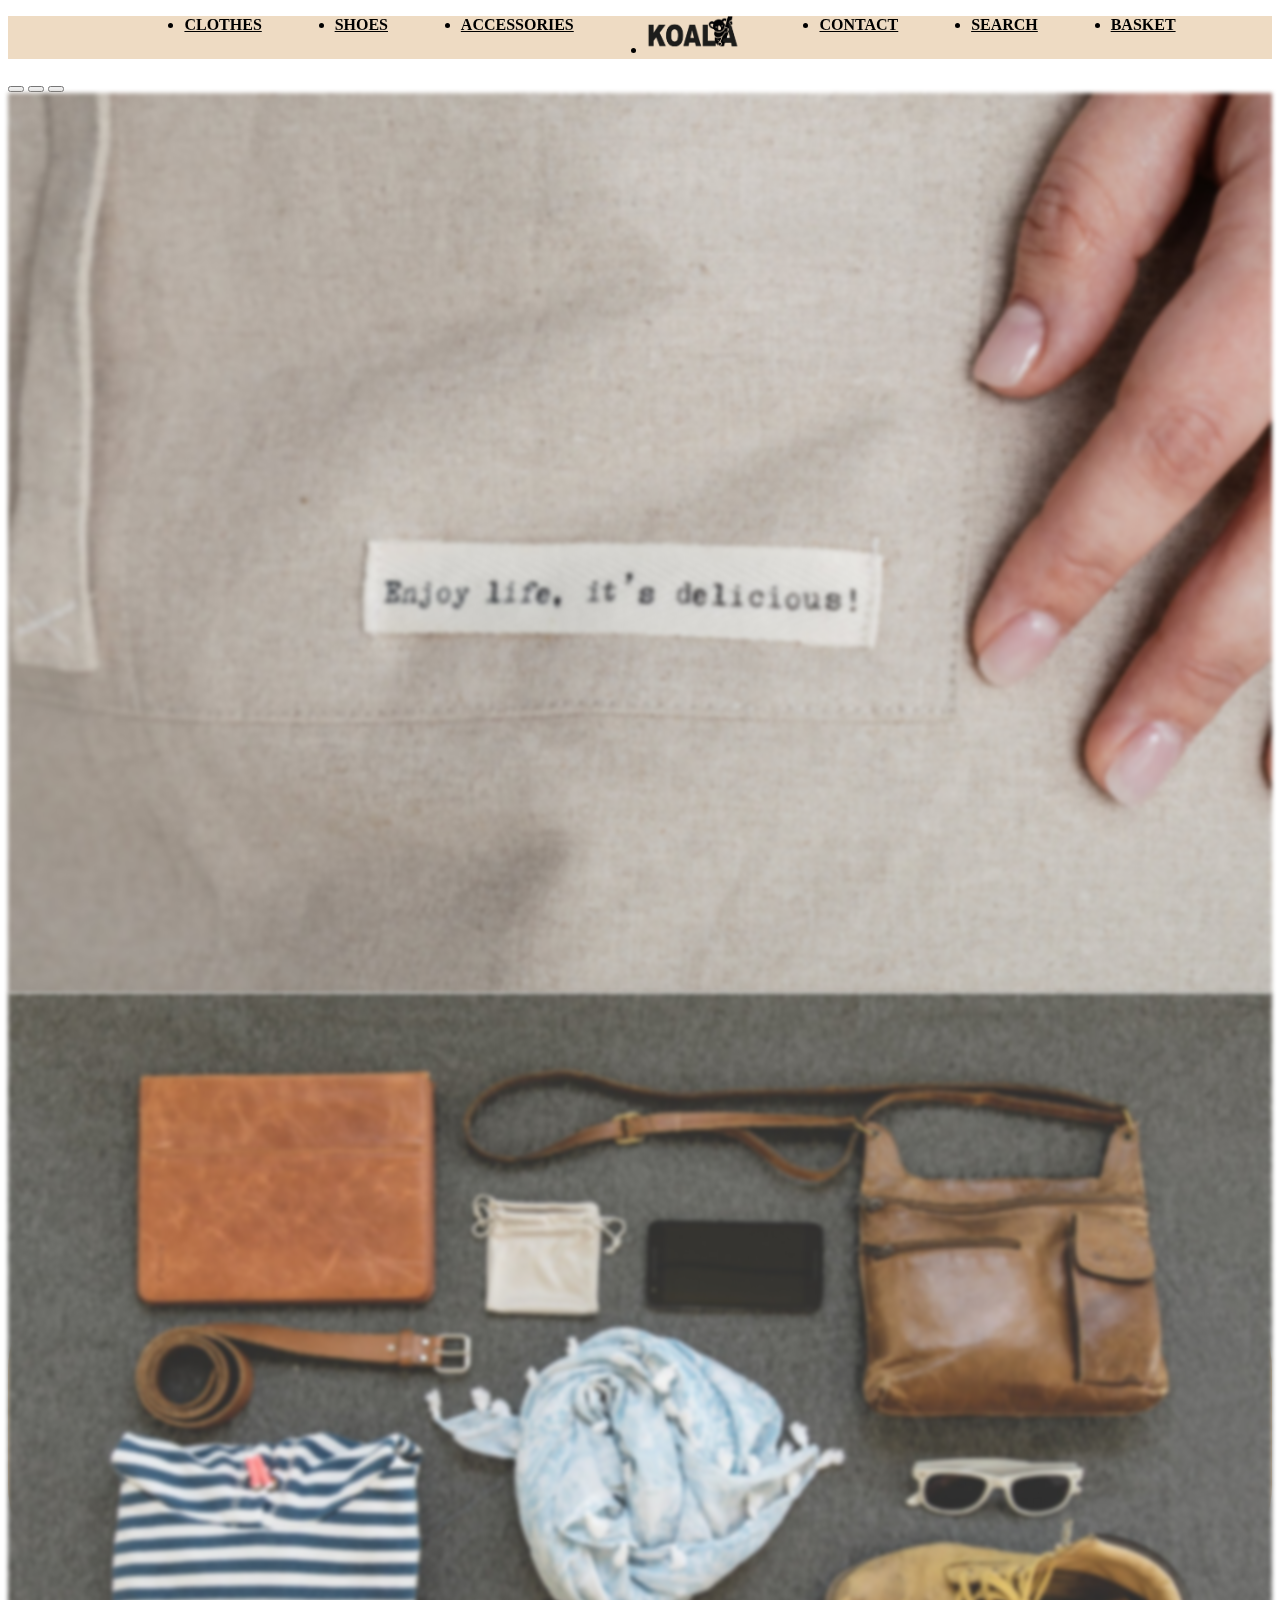
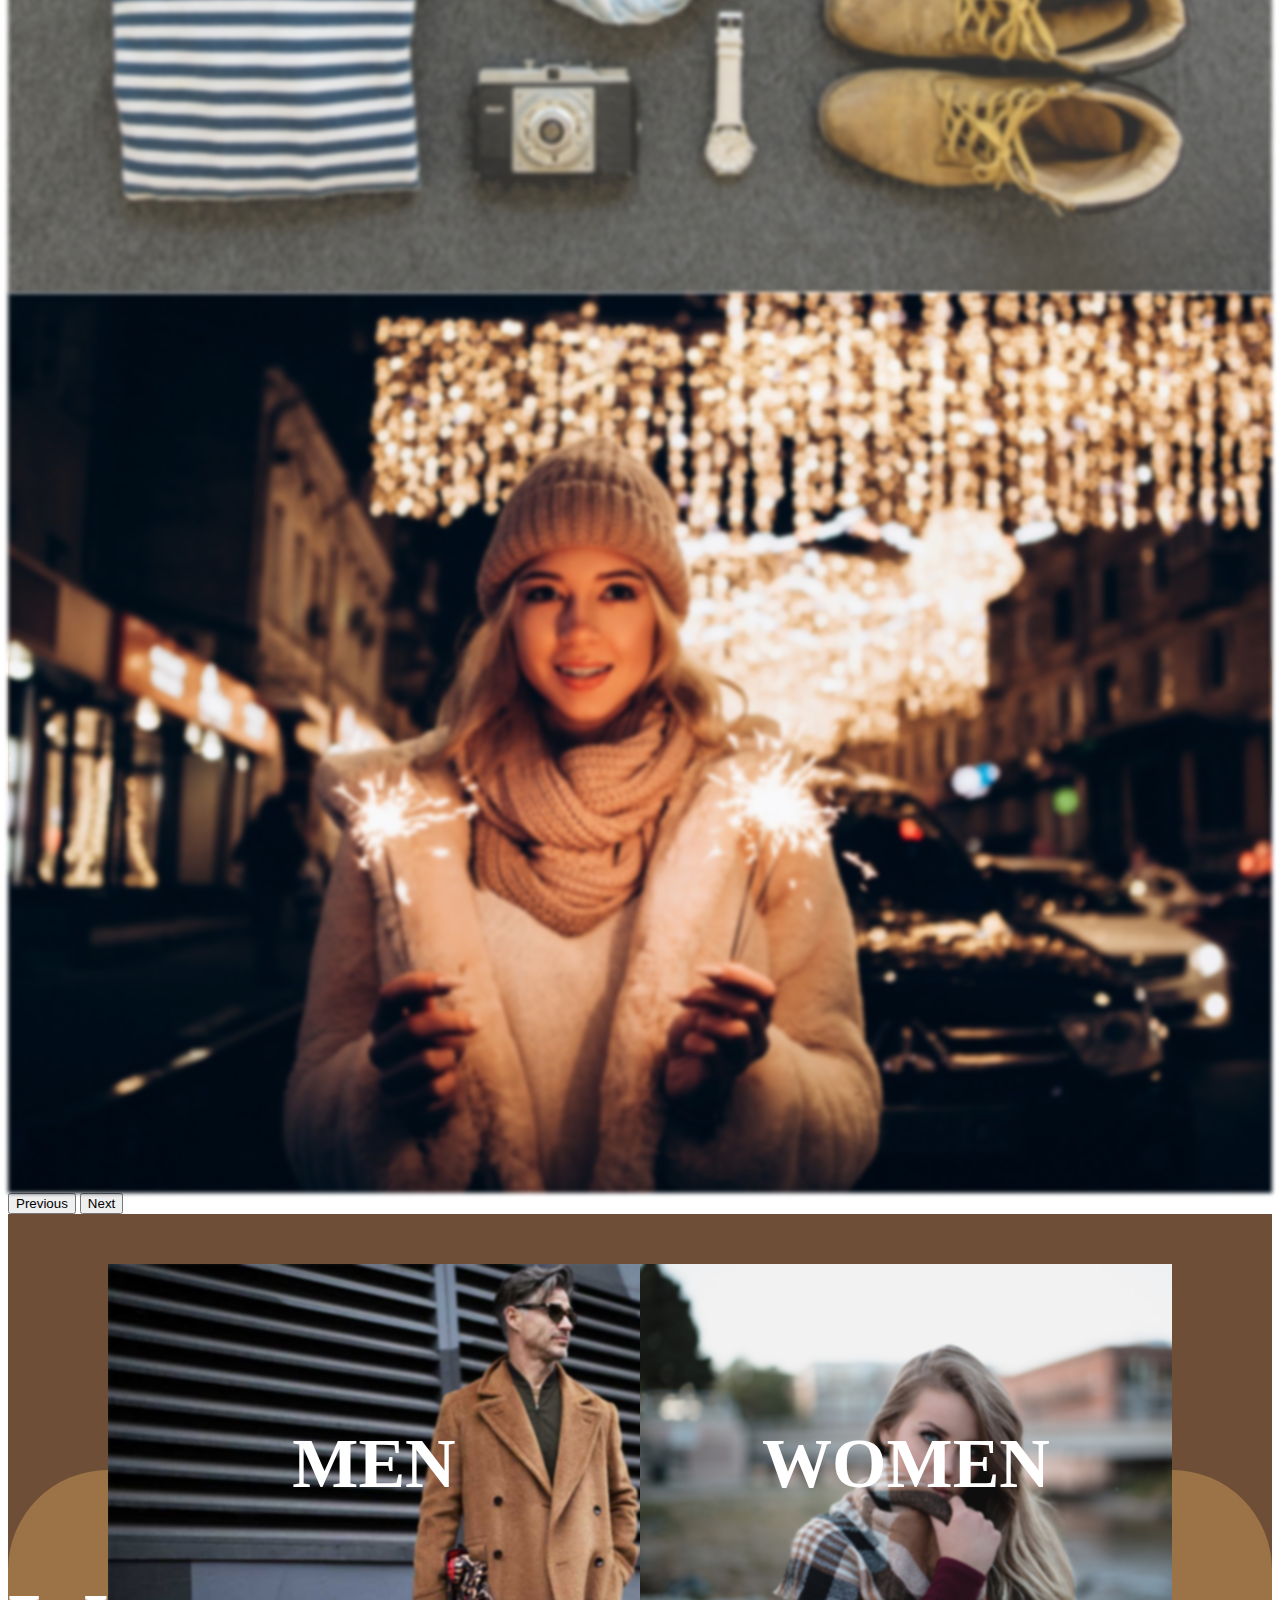
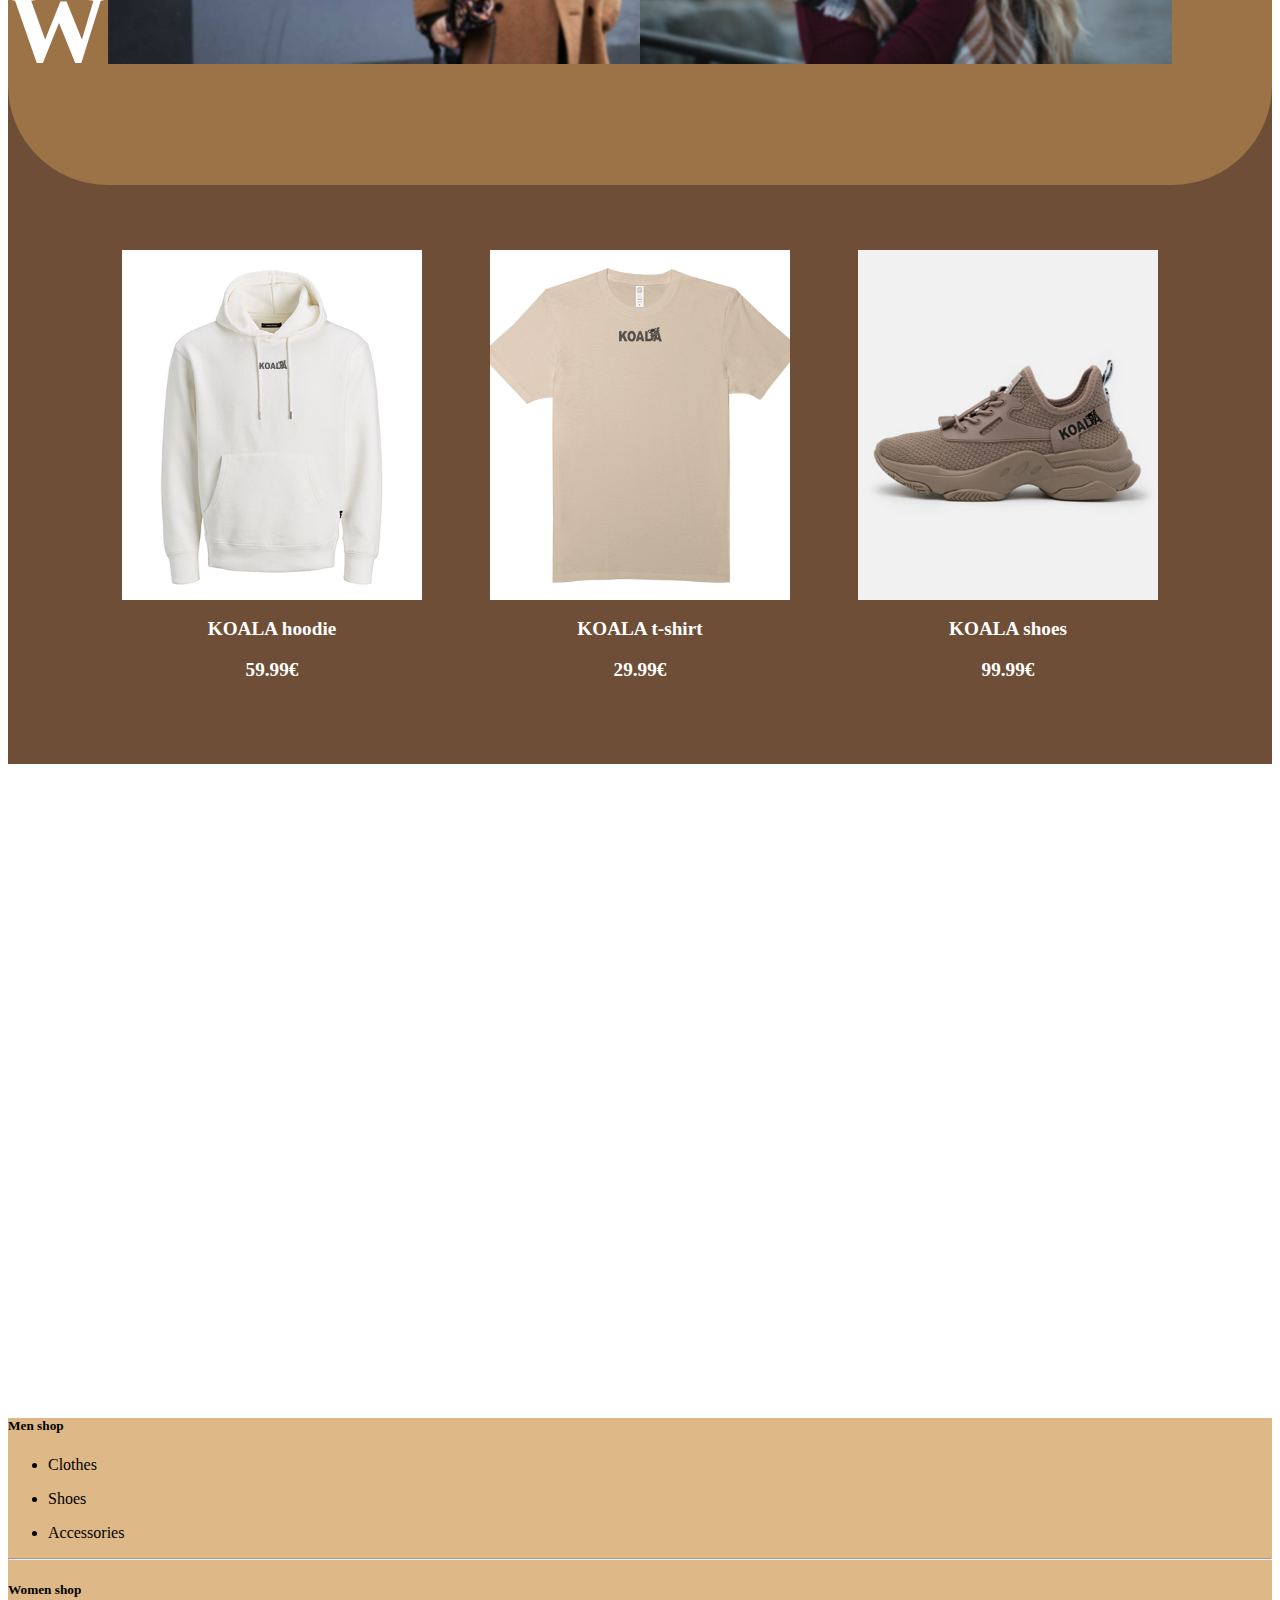
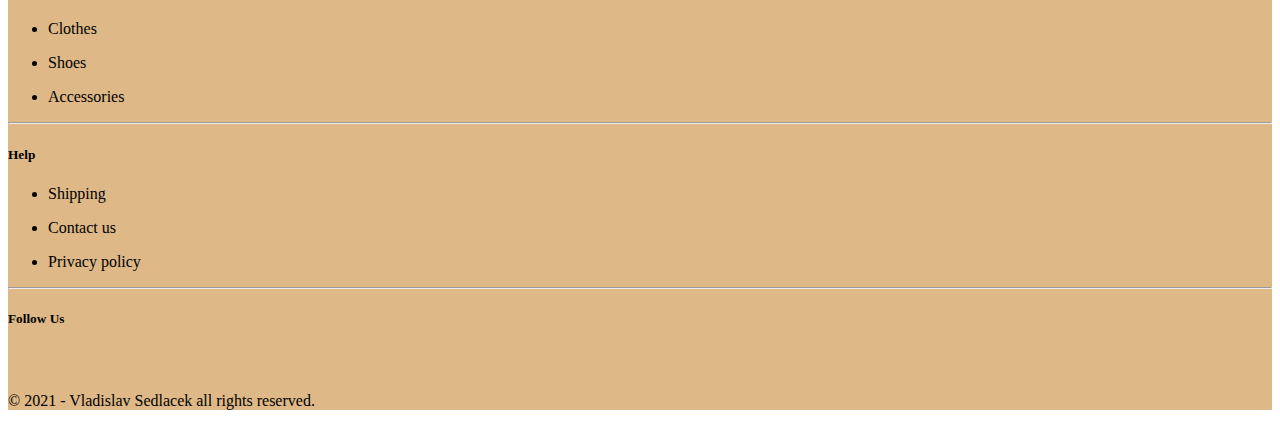
<file: index.html>
<!DOCTYPE html>
<html lang="en">

<head>
    <meta charset="UTF-8">
    <meta http-equiv="X-UA-Compatible" content="IE=edge">
    <meta name="viewport" content="width=device-width, initial-scale=1.0">
    <title>Koala Web</title>
    <link rel="stylesheet" href="https://use.fontawesome.com/releases/v5.0.8/css/all.css" integrity="sha384-3AB7yXWz4OeoZcPbieVW64vVXEwADiYyAEhwilzWsLw+9FgqpyjjStpPnpBO8o8S" crossorigin="anonymous">
    <link href="https://cdn.jsdelivr.net/npm/bootstrap@5.1.3/dist/css/bootstrap.min.css" rel="stylesheet" integrity="sha384-1BmE4kWBq78iYhFldvKuhfTAU6auU8tT94WrHftjDbrCEXSU1oBoqyl2QvZ6jIW3" crossorigin="anonymous">
    <script src="https://cdn.jsdelivr.net/npm/bootstrap@5.1.3/dist/js/bootstrap.bundle.min.js" integrity="sha384-ka7Sk0Gln4gmtz2MlQnikT1wXgYsOg+OMhuP+IlRH9sENBO0LRn5q+8nbTov4+1p" crossorigin="anonymous"></script>
    <link rel="stylesheet" href="styles.css">
</head>

<body>
    <div class="header">
        <!-- navbar -->
        <nav class="navbar navbar-expand-lg fixed-top">
            <div class="collapse navbar-collapse">
                <ul class="navbar-nav">
                    <li class="nav-item active">
                        <a class="nav-link" href="#">clothes</a>
                    </li>
                    <li class="nav-item">
                        <a class="nav-link" href="#">shoes</a>
                    </li>
                    <li class="nav-item">
                        <a class="nav-link" href="#">accessories</a>
                    </li>
                    <li>
                        <img src="./img/koala_logo.png" alt="logo">
                    </li>
                    <li class="nav-item">
                        <a class="nav-link" href="#">contact</a>
                    </li>
                    <li class="nav-item">
                        <a class="nav-link" href="#">search</a>
                    </li>
                    <li class="nav-item">
                        <a class="nav-link" href="#">basket</a>
                    </li>
                </ul>
            </div>
        </nav>
        <!-- slider -->
        <div id="carouselCaptions" class="carousel slide" data-bs-ride="carousel">
            <div class="carousel-indicators">
                <button type="button" data-bs-target="#carouselCaptions" data-bs-slide-to="0" class="active" aria-current="true" aria-label="Slide 1"></button>
                <button type="button" data-bs-target="#carouselCaptions" data-bs-slide-to="1" aria-label="Slide 2"></button>
                <button type="button" data-bs-target="#carouselCaptions" data-bs-slide-to="2" aria-label="Slide 3"></button>
            </div>
            <div class="carousel-inner">
                <div class="carousel-item active">
                    <img src="./img/pexels-photo-7525029.jpeg" class="d-block w-100" alt="slide1">
                    <div class="carousel-caption d-none d-md-block">
                        <div></div>
                        <div class="carousel-header">
                            <p>50% disconts</p>
                        </div>
                        <div class="carousel-button">
                            <a href="#content">SHOP</a>
                        </div>
                    </div>
                </div>
                <div class="carousel-item">
                    <img src="./img/accessories.jpg" class="d-block w-100" alt="slide2">
                    <div class="carousel-caption d-none d-md-block">
                        <div></div>
                        <div class="carousel-header">
                            <p>accessories</p>
                        </div>
                        <div class="carousel-button">
                            <a href="#content">SHOP</a>
                        </div>
                    </div>
                </div>
                <div class="carousel-item">
                    <img src="./img/wintercollection.jpg" class="d-block w-100" alt="slide3">
                    <div class="carousel-caption d-none d-md-block">
                        <div></div>
                        <div class="carousel-header">
                            <p>winter collection</p>
                        </div>
                        <div class="carousel-button">
                            <a href="#content">SHOP</a>
                        </div>
                    </div>
                </div>
            </div>
            <button class="carousel-control-prev" type="button" data-bs-target="#carouselCaptions" data-bs-slide="prev">
                <span class="carousel-control-prev-icon" aria-hidden="true"></span>
                <span class="visually-hidden">Previous</span>
            </button>
            <button class="carousel-control-next" type="button" data-bs-target="#carouselCaptions" data-bs-slide="next">
                <span class="carousel-control-next-icon" aria-hidden="true"></span>
                <span class="visually-hidden">Next</span>
            </button>
        </div>
    </div>

    <!-- web content -->

    <div id="content" class="content">
        <div class="categories">
            <div class="category men">
                <div class="category-box">
                    <a href="#">men</a>
                </div>
            </div>
            <div class="category women">
                <div class="category-box">
                    <a href="#">women</a>
                </div>
            </div>
        </div>
        <div class="items">
            <div class="item">
                <div class="item-image-box">
                    <div class="item-image item-hoodie"></div>
                </div>
                <div class="item-text">
                    <a href="#">KOALA hoodie</a>
                    <p>59.99€</p>
                </div>
            </div>
            <div class="item">
                <div class="item-image-box">
                    <div class="item-image item-tshirt"></div>
                </div>
                <div class="item-text">
                    <a href="#">KOALA t-shirt</a>
                    <p>29.99€</p>
                </div>
            </div>
            <div class="item">
                <div class="item-image-box">
                    <div class="item-image item-shoe"></div>
                </div>
                <div class="item-text">
                    <a href="#">KOALA shoes</a>
                    <p>99.99€</p>
                </div>
            </div>
        </div>
    </div>

    <!--Google map-->
    <div class="container-fluid">
        <div class="map-responsive">
            <iframe src="https://www.google.com/maps/embed/v1/place?key=AIzaSyA0s1a7phLN0iaD6-UE7m4qP-z21pH0eSc&q=Poprad+Forum" width="600" height="450" frameborder="0" style="border:0" allowfullscreen></iframe>
        </div>
    </div>

    <!-- Footer -->
    <footer class="page-footer font-small mdb-color lighten-3 pt-4">

        <div class="container text-center text-md-left">

            <div class="row">

                <div class="col-md-4 col-lg-3 mr-auto my-md-4 my-0 mt-4 mb-1">

                    <h5 class="font-weight-bold text-uppercase mb-4">Men shop</h5>

                    <ul class="list-unstyled">
                        <li>
                            <p>
                                <a href="#!">Clothes</a>
                            </p>
                        </li>
                        <li>
                            <p>
                                <a href="#!">Shoes</a>
                            </p>
                        </li>
                        <li>
                            <p>
                                <a href="#!">Accessories</a>
                            </p>
                        </li>
                    </ul>
                </div>

                <hr class="clearfix w-100 d-md-none">

                <div class="col-md-2 col-lg-2 mx-auto my-md-4 my-0 mt-4 mb-1">

                    <h5 class="font-weight-bold text-uppercase mb-4">Women shop</h5>

                    <ul class="list-unstyled">
                        <li>
                            <p><a href="#!">Clothes</a></p>
                        </li>
                        <li>
                            <p><a href="#!">Shoes</a></p>
                        </li>
                        <li>
                            <p><a href="#!">Accessories</a></p>
                        </li>
                    </ul>
                </div>
                <hr class="clearfix w-100 d-md-none">
                <div class="col-md-4 col-lg-3 mx-auto my-md-4 my-0 mt-4 mb-1">
                    <h5 class="font-weight-bold text-uppercase mb-4">Help</h5>
                    <ul class="list-unstyled">
                        <li>
                            <p><a href="#!">Shipping</a></p>
                        </li>
                        <li>
                            <p><a href="#!">Contact us</a></p>
                        </li>
                        <li>
                            <p><a href="#!">Privacy policy</a></p>
                        </li>
                    </ul>
                </div>
                <hr class="clearfix w-100 d-md-none">
                <div class="col-md-2 col-lg-2 text-center mx-auto my-4">
                    <h5 class="font-weight-bold text-uppercase mb-4">Follow Us</h5>
                    <a href="#" target="_blank" class="icon icon-facebook">
                        <i class="fab fa-facebook-f"></i>
                    </a>
                    <a href="#" target="_blank" class="icon icon-twitter">
                        <i class="fab fa-twitter"></i>
                    </a>
                    <a href="#" target="_blank" class="icon icon-pinterest">
                        <i class="fab fa-pinterest"></i>
                    </a>
                    <a href="#" target="_blank" class="icon icon-instagram">
                        <i class="fab fa-instagram"></i>
                    </a>
                </div>
            </div>
        </div>
        <div class="footer-copyright text-center py-3">
            <p>© 2021 - Vladislav Sedlacek all rights reserved.</p>
        </div>
    </footer>

</body>

</html>
</file>
<file: styles.css>
.navbar {
    background-color: rgba(222, 184, 135, 0.5);
    padding-right: 100px;
    padding-left: 100px;
    -webkit-backdrop-filter: blur(8px);
    backdrop-filter: blur(8px);
}

.navbar ul {
    width: 100%;
    display: flex;
    flex-direction: row;
    justify-content: space-around;
}

.navbar li a {
    text-transform: uppercase;
    font-weight: bold;
    color: black;
}

.navbar li a:hover {
    color: black;
    text-decoration: underline;
}

.navbar img {
    width: 100px;
    height: auto;
}

.carousel-caption {
    height: 100%;
    display: flex !important;
    flex-direction: column;
    justify-content: space-between;
}

.carousel-item {
    width: 100%;
    height: 100vh;
}

.carousel img {
    height: 100%;
    width: 100%;
    object-fit: cover;
    -webkit-filter: blur(2px);
    filter: blur(2px);
}

.carousel-button {
    /* pozriet css flexbox*/
    display: flex;
    justify-content: center;
}

.carousel-button a {
    width: 10%;
    border: solid 5px white;
    border-radius: 20px;
    padding: 5px;
    font-weight: bold;
    text-decoration: none;
    color: white;
}

.carousel-button a:hover {
    transform: scale(1.05);
    transition: transform 0.3s;
}

.carousel-header {
    border: solid 0px;
    border-radius: 100px;
    background-color: rgba(201, 151, 87, 0.5);
    font-weight: bold;
    color: white;
    text-transform: uppercase;
    font-size: 100px;
}

.content {
    background-color: rgb(111, 78, 55);
}

.categories {
    padding: 50px 100px;
    display: flex;
    flex-direction: row;
    justify-content: space-around;
}

.category {
    width: 600px;
    height: 400px;
}

.category.men {
    background-image: url("./img/man.jpg");
    background-size: cover;
}

.category.women {
    background-image: url("./img/woman.jpg");
    background-size: cover;
}

.category-box {
    height: 100%;
    width: 100%;
    -webkit-backdrop-filter: blur(1px);
    backdrop-filter: blur(1px);
    display: flex;
    justify-content: center;
    align-items: center;
}

.category-box a {
    color: white;
    font-size: 70px;
    font-weight: bold;
    text-transform: uppercase;
    text-decoration: none;
}

.category-box a:hover {
    transform: scale(1.2);
    transition: transform 0.3s;
}

.items {
    padding: 100px 80px;
    display: flex;
    flex-direction: row;
    justify-content: space-around;
}

.item {
    width: 350px;
    height: 450px;
    background-size: cover;
    background-position: center;
}

.item-image-box {
    width: 300px;
    height: 350px;
    overflow: hidden;
    margin-left: auto;
    margin-right: auto;
    margin-top: 4vh;
}

.item-image {
    width: 100%;
    height: 100%;
    background-size: cover;
    background-position: center;
}

.item-text {
    color: white;
    font-size: larger;
    font-weight: bold;
    margin-top: 2vh;
    display: flex;
    flex-direction: column;
    align-items: center;
}

.item-text a {
    margin: 0vh;
    color: white;
    text-decoration: none;
}

.item-text a:hover {
    color: white;
    text-decoration: underline;
}

.item-image:hover {
    transform: scale(1.06);
    transition: transform 0.5s;
}

.item-image.item-hoodie {
    background-image: url("./img/hoodie.png");
}

.item-image.item-tshirt {
    background-image: url("./img/tricko.png");
}

.item-image.item-shoe {
    background-image: url("./img/topanka.png");
}

.map-responsive {
    overflow: hidden;
    padding-bottom: 50%;
    position: relative;
    height: 0;
}

.map-responsive iframe {
    left: 0;
    top: 0;
    height: 100%;
    width: 100%;
    position: absolute;
}

.page-footer {
    background-color: rgb(222, 184, 135);
}

.page-footer a {
    text-decoration: none;
    color: black;
}

.page-footer a:hover {
    text-decoration: underline;
}

.page-footer .icon {
    font-size: x-large;
    margin: 5px;
    text-decoration: none;
}

.page-footer .icon:hover {
    text-decoration: none;
}

.page-footer .icon:hover i {
    transform: scale(1.2);
    transition: transform 0.5s;
}
</file>
